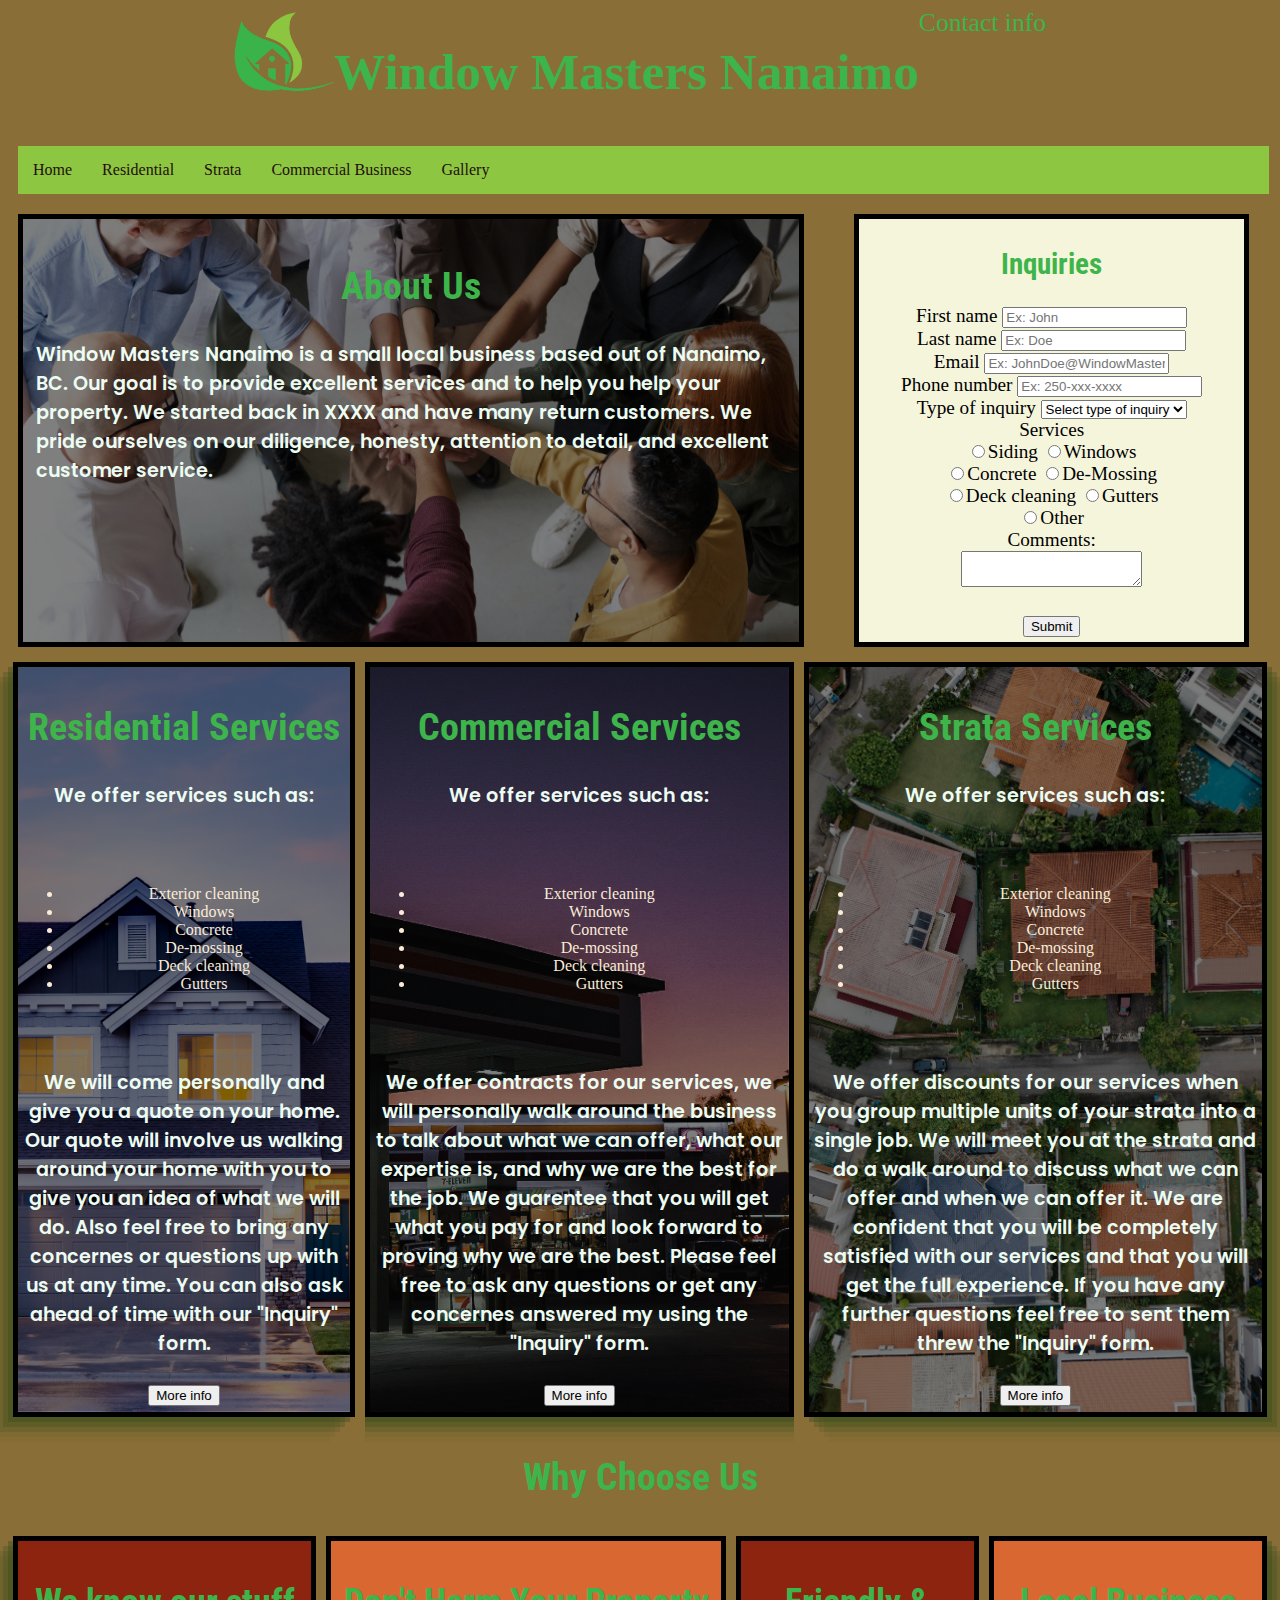
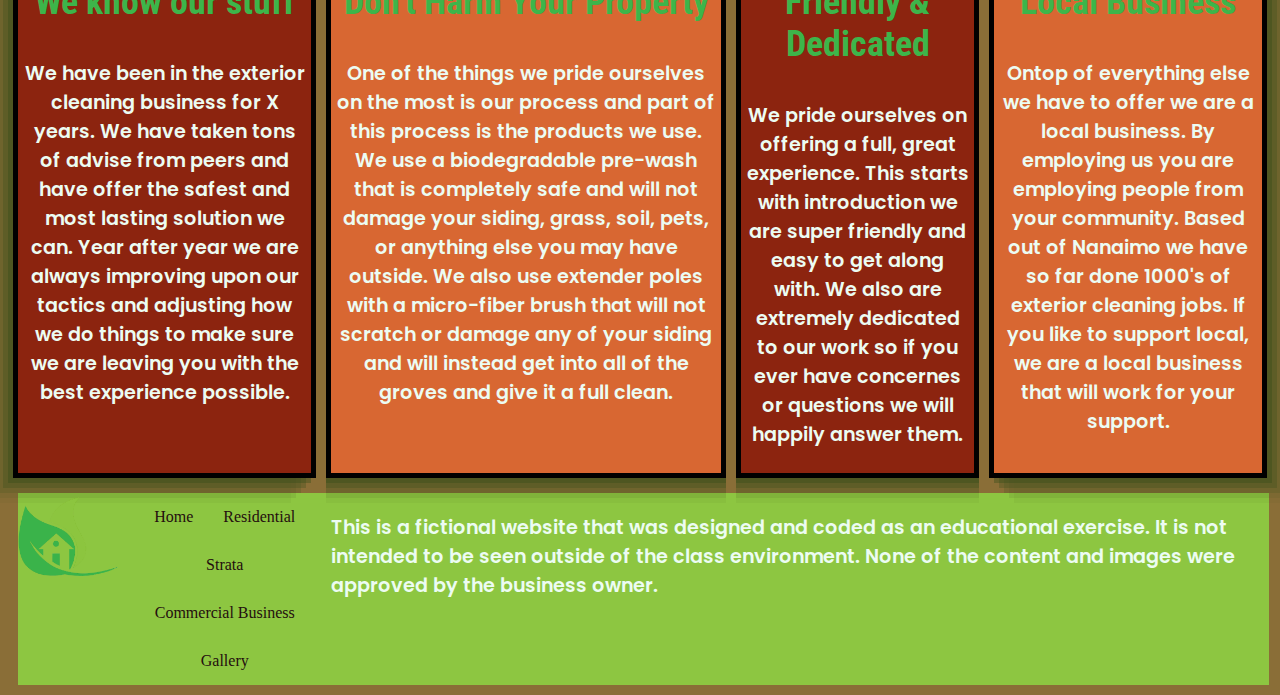
<file: index.html>
<!DOCTYPE html>
<html lang="en">

<head>
    <title>Window Masters Nanaimo</title>
    <meta charset="utf-8">
    <link rel="stylesheet" href="WMstyle.css" type="text/css">
    <link rel="icon" href="images/faviconWM.png" type="image/x-icon">

</head>
<body>
    <header class="titles">
        <a href="WMhome.html"><img src="images/Windowmasterslogo.png" alt="Window Masters Nanaimo" width="100"></a>
        <h1>Window Masters Nanaimo</h1>
        <div>Contact info</div>
    </header>
    <nav class="wrap">
        <div>
            <ul>
                <li><a href="WMhome.html">Home</a></li>
                <li><a href="WMresidential.html">Residential</a></li>
                <li><a href="WMstrata.html">Strata</a></li>
                <li><a href="WMcomm-business.html">Commercial Business</a></li>
                <li><a href="WMgallery.html">Gallery</a></li>
            </ul>
        </div>
    </nav>
    <main>
        <div class="wrap">
        <div class="aboutus">
            <h2>About Us</h2> <!--image should be of the window masters team.-->
            <p>Window Masters Nanaimo is a small local business based out of Nanaimo, BC.
                Our goal is to provide excellent services and to help you help your property. 
                We started back in XXXX and have many return customers. We pride ourselves on our diligence, 
                honesty, attention to detail, and excellent customer service.
            </p>
        </div>
        <aside class="inquiry">
            <h2>Inquiries</h2>
            <form method="post"><!--Add an action for this form, aka a place for it to send and confirmation-->
                <label for="fname">First name</label><!--form for submitting inquiries. Should be hooked up to an email or something-->
                  <input type="text" id="fname" name="firstname" placeholder="Ex: John" required><br>
                <label for="lname">Last name</label>
                  <input type="text" id="lname" name="lastname" placeholder="Ex: Doe" required><br>
                <label for="email">Email</label>
                  <input type="email" id="email" name="email" placeholder="Ex: JohnDoe@WindowMastersNanaimo.com" required><br>
                <label for="phone">Phone number</label>
                  <input type="tel" id="phone" name="phone" placeholder="Ex: 250-xxx-xxxx"><br>
                <label for="typeinquiry">Type of inquiry</label>
                  <select size="1" name="typeinquiry" id="typeinquiry">
                      <option>Select type of inquiry</option>
                      <option value="residential">Residential</option>
                      <option value="commercial">Commercial</option>
                      <option value="strata">Strata</option>
                      <option value="other">Other</option>
                  </select><br>
                   Services<br>
                  <input type="radio" name="siding" id="siding" value="siding">Siding<!--Change to exterior cleaning-->
                  <input type="radio" name="windows" id="windows" value="windows">Windows<br>
                  <input type="radio" name="concrete" id="concrete" value="concrete">Concrete
                  <input type="radio" name="demoss" id="demoss" value="demoss">De-Mossing<br>
                  <input type="radio" name="deck" id="deck" value="deck">Deck cleaning
                  <input type="radio" name="gutters" id="gutters" value="gutters">Gutters<br>
                  <input type="radio" name="other" id="other" value="other">Other<br>
                Comments:<br>
                  <textarea name="comments" id="comments"></textarea><br><br>
                  <input type="submit" name="submit">
            </form>
        </aside>
        </div>
        <div class="services">
        <div class="sectionleft">
            <h2>Residential Services</h2><!--Highlights the objective when cleaning residential properties-->
            <p>We offer services such as:</p><br>
            <ul>
                <li>Exterior cleaning</li>
                <li>Windows</li>
                <li>Concrete</li>
                <li>De-mossing</li>
                <li>Deck cleaning</li>
                <li>Gutters</li>
            </ul><br>
            <p>We will come personally and give you a quote on your home.
                Our quote will involve us walking around your home with you to give you an idea of what we will do.
                Also feel free to bring any concernes or questions up with us at any time. You can also ask 
                ahead of time with our "Inquiry" form.
            </p>
            <form action="WMresidential.html">
                <input type="submit" value="More info">
            </form>
        </div>
        <div class="sectionmid">
            <h2>Commercial Services</h2><!--Highlights the objective when cleaning commercial property-->
            <p>We offer services such as:</p><br>
            <ul>
                <li>Exterior cleaning</li>
                <li>Windows</li>
                <li>Concrete</li>
                <li>De-mossing</li>
                <li>Deck cleaning</li>
                <li>Gutters</li>
            </ul><br>
            <p>We offer contracts for our services, we will personally walk around the business to talk about what 
                we can offer, what our expertise is, and why we are the best for the job. We guarentee that you will 
                get what you pay for and look forward to proving why we are the best. Please feel free to ask any questions 
                or get any concernes answered my using the "Inquiry" form.
            </p>
            <form action="WMcomm-business.html">
                <input type="submit" value="More info">
            </form>
        </div>
        <div class="sectionright">
            <h2>Strata Services</h2> <!--Hightlights objectives when cleaning strata's-->
            <p>We offer services such as:</p><br>
            <ul>
                <li>Exterior cleaning</li>
                <li>Windows</li>
                <li>Concrete</li>
                <li>De-mossing</li>
                <li>Deck cleaning</li>
                <li>Gutters</li>
            </ul><br>
            <p>We offer discounts for our services when you group multiple units of your strata into a single job. 
                We will meet you at the strata and do a walk around to discuss what we can offer and when we can offer it. 
                We are confident that you will be completely satisfied with our services and that you will get the full experience.
                 If you have any further questions feel free to sent them threw the "Inquiry" form.
            </p>
            <form action="WMstrata.html">
                <input type="submit" value="More info">
            </form>
        </div>
        </div>
          <h2>Why Choose Us</h2>
        <div class="whychooseus">
        <article class="knowhow">
            <h3>We know our stuff</h3><!--Information regarding experience-->
            <p>We have been in the exterior cleaning business for X years. We have taken tons of advise from 
                peers and have offer the safest and most lasting solution we can. Year after year we are always 
                improving upon our tactics and adjusting how we do things to make sure we are leaving you with 
                the best experience possible.
            </p>
        </article>
        <article class="harm">
            <h3>Don't Harm Your Property</h3><!--Information on products used and why cleaning is important-->
            <p>One of the things we pride ourselves on the most is our process and part of this process is the 
                products we use. We use a biodegradable pre-wash that is completely safe and will not damage your 
                siding, grass, soil, pets, or anything else you may have outside. We also use extender poles with a 
                micro-fiber brush that will not scratch or damage any of your siding and will instead get into 
                all of the groves and give it a full clean.
            </p>
        </article>
        <article class="friendly">
            <h3>Friendly & Dedicated</h3><!--Highlight the social ability of the crew-->
            <p>We pride ourselves on offering a full, great experience. This starts with introduction 
                we are super friendly and easy to get along with. We also are extremely dedicated to our 
                work so if you ever have concernes or questions we will happily answer them.
            </p>
        </article>
        <article class="localbusiness">
            <h3>Local Business</h3><!--Utilize the fact it is a small local business-->
            <p>Ontop of everything else we have to offer we are a local business. By employing us you are 
                employing people from your community. Based out of Nanaimo we have so far done 1000's of exterior 
                cleaning jobs. If you like to support local, we are a local business that will work for your 
                support.
            </p>
        </article>
        </div>
    </main>
    <footer>
        <nav class="wrap">
            <a href="WMhome.html"><img src="images/Windowmasterslogo.png" alt="Window Masters Nanaimo" width="100"></a>
            <div>
                <ul>
                    <li><a href="WMhome.html">Home</a></li>
                    <li><a href="WMresidential.html">Residential</a></li>
                    <li><a href="WMstrata.html">Strata</a></li>
                    <li><a href="WMcomm-business.html">Commercial Business</a></li>
                    <li><a href="WMgallery.html">Gallery</a></li>
                </ul>
            </div>
            <p>This is a fictional website that was designed and coded as an educational exercise. It is not intended to be seen outside of the class environment. None of the content and images were approved by the business owner.</p>
        </nav>
    </footer>
</body>
</html>
</file>
<file: WMstyle.css>
/* This is the universal css for the entire website */
@import url('https://fonts.googleapis.com/css2?family=Poppins:wght@300;400;600&family=Roboto+Condensed:wght@700&display=swap');
/* Roboto Condensed BOLD 700 (for headings) */
/* Poppins light 300, regular 400, semi-bold 600 */
body {
    font-size:62.5%;
    font-size:1.6rem;
    background-color:#8A6E37;
}
p {
    color:rgb(236, 252, 242);
    font-size:1.2rem;
    font-weight:600;
    font-family: 'Poppins', sans-serif;
}
h2 {
    color:#3DB54A;
    text-align:center;
    font-family: 'Roboto Condensed', sans-serif;
    font-weight:700;
}
h3 {
    font-size:1.4em;
    color:#3DB54A;
    font-family: 'Roboto Condensed', sans-serif;
    font-weight:700;
}
li {
    color:antiquewhite;
    font-size:1.0rem;
}
.titles {
    color:#3DB54A;
    display:flex;
    flex-wrap:wrap;
    align-items:center;
    justify-content:center;
    align-items:stretch;
}
nav {
    margin:10px;
    background-color:#8DC641;
}
nav .wrap{   /* for the navigation links bar */
    width:800px;
    margin:auto;
}
nav ul {
  list-style-type: none;
  overflow: auto;
  margin: 0;
  padding: 0;
  display:flex;
  flex-wrap:wrap;
  align-items:center;
  justify-content:center;
  text-align:center;
}
nav li {
    display:flex;
    flex-wrap:wrap;
    align-items:center;
}
nav li a {
  padding: 15px;
  display: inline-block;
  text-decoration: none;
  color:rgb(36, 14, 14);
}
nav li a:hover {
    background-color:white;
    color:rgb(39, 145, 62);
}
.inquiry { /* inquiry form is the same across all pages */
    background-color:beige;
    border:5px solid black;
    margin:10px;
    padding:5px;
    font-size:1.2rem;
    position:sticky;
    width:30%;
    float:right;
    text-align:center;
}
.wrap { /* basic wrap functions */
    display:flex;
    flex-direction:row;
    justify-content:space-between;
    width:99%;
    max-width:99%;
}
/* This is the css for the HOME page 
   Will be updated when more info is provided
*/
.aboutus { /* needs proper team photo */
    background-image:linear-gradient(rgba(0,0,0,0.5), rgba(0,0,0,0.5)), url("images/teamphoto.jpg");
    background-size:cover;
    background-position:center;
    width:60%;
    margin:10px;
    padding:1%;
    border:5px solid black;
}
.services { /* the flex box for the services sections */
    display:flex;
    flex-direction:row;
    justify-content:space-between;
    width:100%;
    max-width:100%;
    white-space:normal;
}
.sectionleft {
    background-image:linear-gradient(rgba(0,0,0,0.5), rgba(0,0,0,0.5)), url("images/Residential.jpg"); /* https://www.pexels.com/photo/house-lights-turned-on-106399/ */
    background-size:cover;
    background-position:center;
    border:5px solid black;
    padding:5px;
    margin:5px;
    text-align:center;
    box-shadow: rgba(55, 78, 25, 0.4) -5px 5px, rgba(55, 78, 25, 0.3) -10px 10px, rgba(55, 78, 25, 0.2) -15px 15px, rgba(55, 78, 25, 0.1) -20px 20px, rgba(55, 78, 25, 0.05) -25px 25px;
    /* https://getcssscan.com/css-box-shadow-examples Box shadow #48 by Alligator */
    /* add shadow to make it look like leaning inwards */
}
.sectionmid {
    background-image:linear-gradient(rgba(0,0,0,0.5), rgba(0,0,0,0.5)), url("images/Commercial.jpg"); /* https://www.pexels.com/photo/7-eleven-store-photo-during-sunset-3116970/ */
    background-size:cover;
    background-position:center;
    border:5px solid black;
    padding:5px;
    margin:5px;
    text-align:center;
    box-shadow: rgba(55, 78, 25, 0.4) 0px 5px, rgba(55, 78, 25, 0.3) 0px 10px, rgba(55, 78, 25, 0.2) 0px 15px, rgba(55, 78, 25, 0.1) 0px 20px, rgba(55, 78, 25, 0.05) 0px 25px;
    /* https://getcssscan.com/css-box-shadow-examples Box shadow #49 by Alligator */
}
.sectionright {
    background-image:linear-gradient(rgba(0,0,0,0.5), rgba(0,0,0,0.5)), url("images/Strata.jpg"); /* https://unsplash.com/photos/awL_YCtPGv4 */
    background-size:cover;
    background-position:center;
    border:5px solid black;
    padding:5px;
    margin:5px;
    text-align:center;
    box-shadow: rgba(55, 78, 25, 0.4) 5px 5px, rgba(55, 78, 25, 0.3) 10px 10px, rgba(55, 78, 25, 0.2) 15px 15px, rgba(55, 78, 25, 0.1) 20px 20px, rgba(55, 78, 25, 0.05) 25px 25px;
    /* https://getcssscan.com/css-box-shadow-examples Box shadow #50 by Alligator */
}
.whychooseus { /* flex box for why choose us section */
    display:flex;
    justify-content:space-between;
    width:100%;
    max-width:100%;
    white-space:normal;
}
.knowhow {
    background-color:#8C240F;
    border:5px solid black;
    padding:5px;
    margin:5px;
    text-align:center;
    box-shadow: rgba(55, 78, 25, 0.4) -5px 5px, rgba(55, 78, 25, 0.3) -10px 10px, rgba(55, 78, 25, 0.2) -15px 15px, rgba(55, 78, 25, 0.1) -20px 20px, rgba(55, 78, 25, 0.05) -25px 25px;
    /* https://getcssscan.com/css-box-shadow-examples Box shadow #48 by Alligator */
}
.harm {
    background-color:#d86732;
    border:5px solid black;
    padding:5px;
    margin:5px;
    text-align:center;
    box-shadow: rgba(55, 78, 25, 0.4) 0px 5px, rgba(55, 78, 25, 0.3) 0px 10px, rgba(55, 78, 25, 0.2) 0px 15px, rgba(55, 78, 25, 0.1) 0px 20px, rgba(55, 78, 25, 0.05) 0px 25px;
    /* https://getcssscan.com/css-box-shadow-examples Box shadow #49 by Alligator */
}
.friendly {
    background-color:#8C240F;
    border:5px solid black;
    padding:5px;
    margin:5px;
    text-align:center;
    box-shadow: rgba(55, 78, 25, 0.4) 0px 5px, rgba(55, 78, 25, 0.3) 0px 10px, rgba(55, 78, 25, 0.2) 0px 15px, rgba(55, 78, 25, 0.1) 0px 20px, rgba(55, 78, 25, 0.05) 0px 25px;
    /* https://getcssscan.com/css-box-shadow-examples Box shadow #49 by Alligator */
}
.localbusiness {
    background-color:#d86732;
    border:5px solid black;
    padding:5px;
    margin:5px;
    text-align:center;
    box-shadow: rgba(55, 78, 25, 0.4) 5px 5px, rgba(55, 78, 25, 0.3) 10px 10px, rgba(55, 78, 25, 0.2) 15px 15px, rgba(55, 78, 25, 0.1) 20px 20px, rgba(55, 78, 25, 0.05) 25px 25px;
    /* https://getcssscan.com/css-box-shadow-examples Box shadow #50 by Alligator */
}
@media only screen and (max-width:768px) {
    /* for mobile phones (ONLY HOME PAGE SO FAR) */
    .inquiry {
        background-color:beige;
        border:5px solid black;
        margin:10px;
        padding:5px;
        font-size:1.2rem;
        position:sticky;
        width:93%;
        text-align:center;
    }
    .wrap {
        display:flex;
        flex-direction:column;
        justify-content:space-between;
        width:99%;
        max-width:99%;
    }
    .aboutus {
        background-image:linear-gradient(rgba(0,0,0,0.5), rgba(0,0,0,0.5)), url("images/teamphoto.jpg");
        background-size:cover;
        background-position:center;
        width:93%;
        margin:10px;
        padding:1%;
        border:5px solid black;
    }
    .services {
        display:flex;
        flex-direction:column;
        justify-content:space-between;
        width:100%;
        max-width:100%;
        white-space:normal;
    }
    .sectionleft {
        background-image:linear-gradient(rgba(0,0,0,0.5), rgba(0,0,0,0.5)), url("images/Residential.jpg"); /* https://www.pexels.com/photo/house-lights-turned-on-106399/ */
        background-size:cover;
        background-position:center;
        border:5px solid black;
        padding:5px;
        margin:5px;
        text-align:center;
    }
    .sectionmid {
        background-image:linear-gradient(rgba(0,0,0,0.5), rgba(0,0,0,0.5)), url("images/Commercial.jpg"); /* https://www.pexels.com/photo/7-eleven-store-photo-during-sunset-3116970/ */
        background-size:cover;
        background-position:center;
        border:5px solid black;
        padding:5px;
        margin:5px;
        text-align:center;
    }
    .sectionright {
        background-image:linear-gradient(rgba(0,0,0,0.5), rgba(0,0,0,0.5)), url("images/Strata.jpg"); /* https://unsplash.com/photos/awL_YCtPGv4 */
        background-size:cover;
        background-position:center;
        border:5px solid black;
        padding:5px;
        margin:5px;
        text-align:center;
    }
    .whychooseus {
        display:flex;
        flex-direction:column;
        justify-content:space-between;
        width:100%;
        max-width:100%;
        white-space:normal;
    }
    .knowhow {
        background-color:#8C240F;
        border:5px solid black;
        padding:5px;
        margin:5px;
        text-align:center;
    }
    .harm {
        background-color:#d86732;
        border:5px solid black;
        padding:5px;
        margin:5px;
        text-align:center;
    }
    .friendly {
        background-color:#8C240F;
        border:5px solid black;
        padding:5px;
        margin:5px;
        text-align:center;
    }
    .localbusiness {
        background-color:#d86732;
        border:5px solid black;
        padding:5px;
        margin:5px;
        text-align:center;
    }
}
/* This is the css for the RESIDENTIAL page 
   Will be updated when more info is provided
*/
.beforeafter {  /* flex box for brefore/after photos when they are received */
    display:flex;
    flex-direction:row;
    background-color:#5c1e1e;
    background-size:auto;
    width:60%;
    border:5px solid black;
    text-align:center;
    justify-content:center;
    align-items:center;
    white-space:normal;
}
.resservices { /* flexbox for residential services sections */
    display:flex;
    flex-wrap:nowrap;
    justify-content:space-around;
    width:100%;
    max-width:100%;
    font-size:1.0rem;
}
.ressectionlefttop {
    background-image:linear-gradient(rgba(0,0,0,0.5), rgba(0,0,0,0.5)), url("images/WMafter.jpg");
    background-size:cover;
    background-position:center;
    border:5px solid black;
    padding:5px;
    margin:5px;
    text-align:center;
    box-shadow: rgba(55, 78, 25, 0.4) -5px 5px, rgba(55, 78, 25, 0.3) -10px 10px, rgba(55, 78, 25, 0.2) -15px 15px, rgba(55, 78, 25, 0.1) -20px 20px, rgba(55, 78, 25, 0.05) -25px 25px;
    /* https://getcssscan.com/css-box-shadow-examples Box shadow #48 by Alligator */
}
.ressectionmidtop { /* Photo by Dids from Pexels */
    background-image:linear-gradient(rgba(0,0,0,0.5), rgba(0,0,0,0.5)), url("images/windows.jpg");
    background-size:cover;
    background-position:center;
    border:5px solid black;
    padding:5px;
    margin:5px;
    text-align:center;
    box-shadow: rgba(55, 78, 25, 0.4) 0px 5px, rgba(55, 78, 25, 0.3) 0px 10px, rgba(55, 78, 25, 0.2) 0px 15px, rgba(55, 78, 25, 0.1) 0px 20px, rgba(55, 78, 25, 0.05) 0px 25px;
    /* https://getcssscan.com/css-box-shadow-examples Box shadow #49 by Alligator */
}
.ressectionrighttop {
    background-image:linear-gradient(rgba(0,0,0,0.5), rgba(0,0,0,0.5)), url("images/Deck.jpg");
    background-size:cover;
    background-position:center;
    border:5px solid black;
    padding:5px;
    margin:5px;
    text-align:center;
    box-shadow: rgba(55, 78, 25, 0.4) 5px 5px, rgba(55, 78, 25, 0.3) 10px 10px, rgba(55, 78, 25, 0.2) 15px 15px, rgba(55, 78, 25, 0.1) 20px 20px, rgba(55, 78, 25, 0.05) 25px 25px;
    /* https://getcssscan.com/css-box-shadow-examples Box shadow #50 by Alligator */
}
.ressectionleftbottom { /* Photo by Gilmer Diaz Estela from Pexels */
    background-image:linear-gradient(rgba(0,0,0,0.5), rgba(0,0,0,0.5)), url("images/demoss.jpg");
    background-size:cover;
    background-position:center;
    border:5px solid black;
    padding:5px;
    margin:5px;
    text-align:center;
    box-shadow: rgba(55, 78, 25, 0.4) -5px 5px, rgba(55, 78, 25, 0.3) -10px 10px, rgba(55, 78, 25, 0.2) -15px 15px, rgba(55, 78, 25, 0.1) -20px 20px, rgba(55, 78, 25, 0.05) -25px 25px;
    /* https://getcssscan.com/css-box-shadow-examples Box shadow #48 by Alligator */
}
.ressectionmidbottom {
    background-image:linear-gradient(rgba(0,0,0,0.5), rgba(0,0,0,0.5)), url("images/Gutters.jpg");
    background-size:cover;
    background-position:center;
    border:5px solid black;
    padding:5px;
    margin:5px;
    text-align:center;
    box-shadow: rgba(55, 78, 25, 0.4) 0px 5px, rgba(55, 78, 25, 0.3) 0px 10px, rgba(55, 78, 25, 0.2) 0px 15px, rgba(55, 78, 25, 0.1) 0px 20px, rgba(55, 78, 25, 0.05) 0px 25px;
    /* https://getcssscan.com/css-box-shadow-examples Box shadow #49 by Alligator */
}
.ressectionrightbottom {
    background-image:linear-gradient(rgba(0,0,0,0.5), rgba(0,0,0,0.5)), url("images/concrete.jpg");
    background-size:cover;
    background-position:center;
    border:5px solid black;
    padding:5px;
    margin:5px;
    text-align:center;
    box-shadow: rgba(55, 78, 25, 0.4) 5px 5px, rgba(55, 78, 25, 0.3) 10px 10px, rgba(55, 78, 25, 0.2) 15px 15px, rgba(55, 78, 25, 0.1) 20px 20px, rgba(55, 78, 25, 0.05) 25px 25px;
    /* https://getcssscan.com/css-box-shadow-examples Box shadow #50 by Alligator */
}
/* This is the css for the STRATA page 
   Will be updated when more info is provided
*/
#stratadiscounts {
    background-image:linear-gradient(rgba(0,0,0,0.5), rgba(0,0,0,0.5)), url("images/Windowmastersfull.png");
    background-size:cover;
    background-position:center;
    width:95%;
    margin:10px;
    padding:1%;
    border:5px solid black;
}
.strataservices { /* flexbox for strata services sections */
    display:flex;
    flex-wrap:nowrap;
    justify-content:space-around;
    width:100%;
    max-width:100%;
    font-size:1.0rem;
}
.strataservicetopleft {
    background-image:linear-gradient(rgba(0,0,0,0.5), rgba(0,0,0,0.5)), url("images/WMafter.jpg");
    background-size:cover;
    background-position:center;
    border:5px solid black;
    padding:5px;
    margin:5px;
    text-align:center;
    box-shadow: rgba(55, 78, 25, 0.4) -5px 5px, rgba(55, 78, 25, 0.3) -10px 10px, rgba(55, 78, 25, 0.2) -15px 15px, rgba(55, 78, 25, 0.1) -20px 20px, rgba(55, 78, 25, 0.05) -25px 25px;
    /* https://getcssscan.com/css-box-shadow-examples Box shadow #48 by Alligator */
}
.strataservicetopmid {
    background-image:linear-gradient(rgba(0,0,0,0.5), rgba(0,0,0,0.5)), url("images/windows.jpg");
    background-size:cover;
    background-position:center;
    border:5px solid black;
    padding:5px;
    margin:5px;
    text-align:center;
    box-shadow: rgba(55, 78, 25, 0.4) 0px 5px, rgba(55, 78, 25, 0.3) 0px 10px, rgba(55, 78, 25, 0.2) 0px 15px, rgba(55, 78, 25, 0.1) 0px 20px, rgba(55, 78, 25, 0.05) 0px 25px;
    /* https://getcssscan.com/css-box-shadow-examples Box shadow #49 by Alligator */
}
.strataservicetopright {
    background-image:linear-gradient(rgba(0,0,0,0.5), rgba(0,0,0,0.5)), url("images/Deck.jpg");
    background-size:cover;
    background-position:center;
    border:5px solid black;
    padding:5px;
    margin:5px;
    text-align:center;
    box-shadow: rgba(55, 78, 25, 0.4) 5px 5px, rgba(55, 78, 25, 0.3) 10px 10px, rgba(55, 78, 25, 0.2) 15px 15px, rgba(55, 78, 25, 0.1) 20px 20px, rgba(55, 78, 25, 0.05) 25px 25px;
    /* https://getcssscan.com/css-box-shadow-examples Box shadow #50 by Alligator */
}
.strataservicebottomleft {
    background-image:linear-gradient(rgba(0,0,0,0.5), rgba(0,0,0,0.5)), url("images/demoss.jpg");
    background-size:cover;
    background-position:center;
    border:5px solid black;
    padding:5px;
    margin:5px;
    text-align:center;
    box-shadow: rgba(55, 78, 25, 0.4) -5px 5px, rgba(55, 78, 25, 0.3) -10px 10px, rgba(55, 78, 25, 0.2) -15px 15px, rgba(55, 78, 25, 0.1) -20px 20px, rgba(55, 78, 25, 0.05) -25px 25px;
    /* https://getcssscan.com/css-box-shadow-examples Box shadow #48 by Alligator */
}
.strataservicebottommid {
    background-image:linear-gradient(rgba(0,0,0,0.5), rgba(0,0,0,0.5)), url("images/Gutters.jpg");
    background-size:cover;
    background-position:center;
    border:5px solid black;
    padding:5px;
    margin:5px;
    text-align:center;
    box-shadow: rgba(55, 78, 25, 0.4) 0px 5px, rgba(55, 78, 25, 0.3) 0px 10px, rgba(55, 78, 25, 0.2) 0px 15px, rgba(55, 78, 25, 0.1) 0px 20px, rgba(55, 78, 25, 0.05) 0px 25px;
    /* https://getcssscan.com/css-box-shadow-examples Box shadow #49 by Alligator */
}
.strataservicebottomright {
    background-image:linear-gradient(rgba(0,0,0,0.5), rgba(0,0,0,0.5)), url("images/concrete.jpg");
    background-size:cover;
    background-position:center;
    border:5px solid black;
    padding:5px;
    margin:5px;
    text-align:center;
    box-shadow: rgba(55, 78, 25, 0.4) 5px 5px, rgba(55, 78, 25, 0.3) 10px 10px, rgba(55, 78, 25, 0.2) 15px 15px, rgba(55, 78, 25, 0.1) 20px 20px, rgba(55, 78, 25, 0.05) 25px 25px;
    /* https://getcssscan.com/css-box-shadow-examples Box shadow #50 by Alligator */
}
/* This is the css for the COMMERCIAL page
   Will be updated when more info is provided
*/
.commercialproposal {
    background-image:linear-gradient(rgba(0,0,0,0.5), rgba(0,0,0,0.5)), url("images/Windowmastersfull.png");
    background-size:cover;
    background-position:center;
    width:95%;
    margin:10px;
    padding:1%;
    border:5px solid black;
}
.commercialservices { /* flexbox for commercial services sections */
    display:flex;
    flex-wrap:nowrap;
    justify-content:space-around;
    width:100%;
    max-width:100%;
    font-size:1.0rem;
}
.comservicetopleft {
    background-image:linear-gradient(rgba(0,0,0,0.5), rgba(0,0,0,0.5)), url("images/WMafter.jpg");
    background-size:cover;
    background-position:center;
    border:5px solid black;
    padding:5px;
    margin:5px;
    text-align:center;
    box-shadow: rgba(55, 78, 25, 0.4) -5px 5px, rgba(55, 78, 25, 0.3) -10px 10px, rgba(55, 78, 25, 0.2) -15px 15px, rgba(55, 78, 25, 0.1) -20px 20px, rgba(55, 78, 25, 0.05) -25px 25px;
    /* https://getcssscan.com/css-box-shadow-examples Box shadow #48 by Alligator */
}
.comservicetopmid {
    background-image:linear-gradient(rgba(0,0,0,0.5), rgba(0,0,0,0.5)), url("images/windows.jpg");
    background-size:cover;
    background-position:center;
    border:5px solid black;
    padding:5px;
    margin:5px;
    text-align:center;
    box-shadow: rgba(55, 78, 25, 0.4) 0px 5px, rgba(55, 78, 25, 0.3) 0px 10px, rgba(55, 78, 25, 0.2) 0px 15px, rgba(55, 78, 25, 0.1) 0px 20px, rgba(55, 78, 25, 0.05) 0px 25px;
    /* https://getcssscan.com/css-box-shadow-examples Box shadow #49 by Alligator */
}
.comservicetopright {
    background-image:linear-gradient(rgba(0,0,0,0.5), rgba(0,0,0,0.5)), url("images/Deck.jpg");
    background-size:cover;
    background-position:center;
    border:5px solid black;
    padding:5px;
    margin:5px;
    text-align:center;
    box-shadow: rgba(55, 78, 25, 0.4) 5px 5px, rgba(55, 78, 25, 0.3) 10px 10px, rgba(55, 78, 25, 0.2) 15px 15px, rgba(55, 78, 25, 0.1) 20px 20px, rgba(55, 78, 25, 0.05) 25px 25px;
    /* https://getcssscan.com/css-box-shadow-examples Box shadow #50 by Alligator */
}
.comservicebottomleft {
    background-image:linear-gradient(rgba(0,0,0,0.5), rgba(0,0,0,0.5)), url("images/demoss.jpg");
    background-size:cover;
    background-position:center;
    border:5px solid black;
    padding:5px;
    margin:5px;
    text-align:center;
    box-shadow: rgba(55, 78, 25, 0.4) -5px 5px, rgba(55, 78, 25, 0.3) -10px 10px, rgba(55, 78, 25, 0.2) -15px 15px, rgba(55, 78, 25, 0.1) -20px 20px, rgba(55, 78, 25, 0.05) -25px 25px;
    /* https://getcssscan.com/css-box-shadow-examples Box shadow #48 by Alligator */
}
.comservicebottommid {
    background-image:linear-gradient(rgba(0,0,0,0.5), rgba(0,0,0,0.5)), url("images/Gutters.jpg");
    background-size:cover;
    background-position:center;
    border:5px solid black;
    padding:5px;
    margin:5px;
    text-align:center;
    box-shadow: rgba(55, 78, 25, 0.4) 0px 5px, rgba(55, 78, 25, 0.3) 0px 10px, rgba(55, 78, 25, 0.2) 0px 15px, rgba(55, 78, 25, 0.1) 0px 20px, rgba(55, 78, 25, 0.05) 0px 25px;
    /* https://getcssscan.com/css-box-shadow-examples Box shadow #49 by Alligator */
}
.comservicebottomright {
    background-image:linear-gradient(rgba(0,0,0,0.5), rgba(0,0,0,0.5)), url("images/concrete.jpg");
    background-size:cover;
    background-position:center;
    border:5px solid black;
    padding:5px;
    margin:5px;
    text-align:center;
    box-shadow: rgba(55, 78, 25, 0.4) 5px 5px, rgba(55, 78, 25, 0.3) 10px 10px, rgba(55, 78, 25, 0.2) 15px 15px, rgba(55, 78, 25, 0.1) 20px 20px, rgba(55, 78, 25, 0.05) 25px 25px;
    /* https://getcssscan.com/css-box-shadow-examples Box shadow #50 by Alligator */
}
/* This is the css for the GALLERY page 
   Will be updated when more info is provided
   Sadly I was not able to get any photo's so I had nothing to provide
*/
</file>
